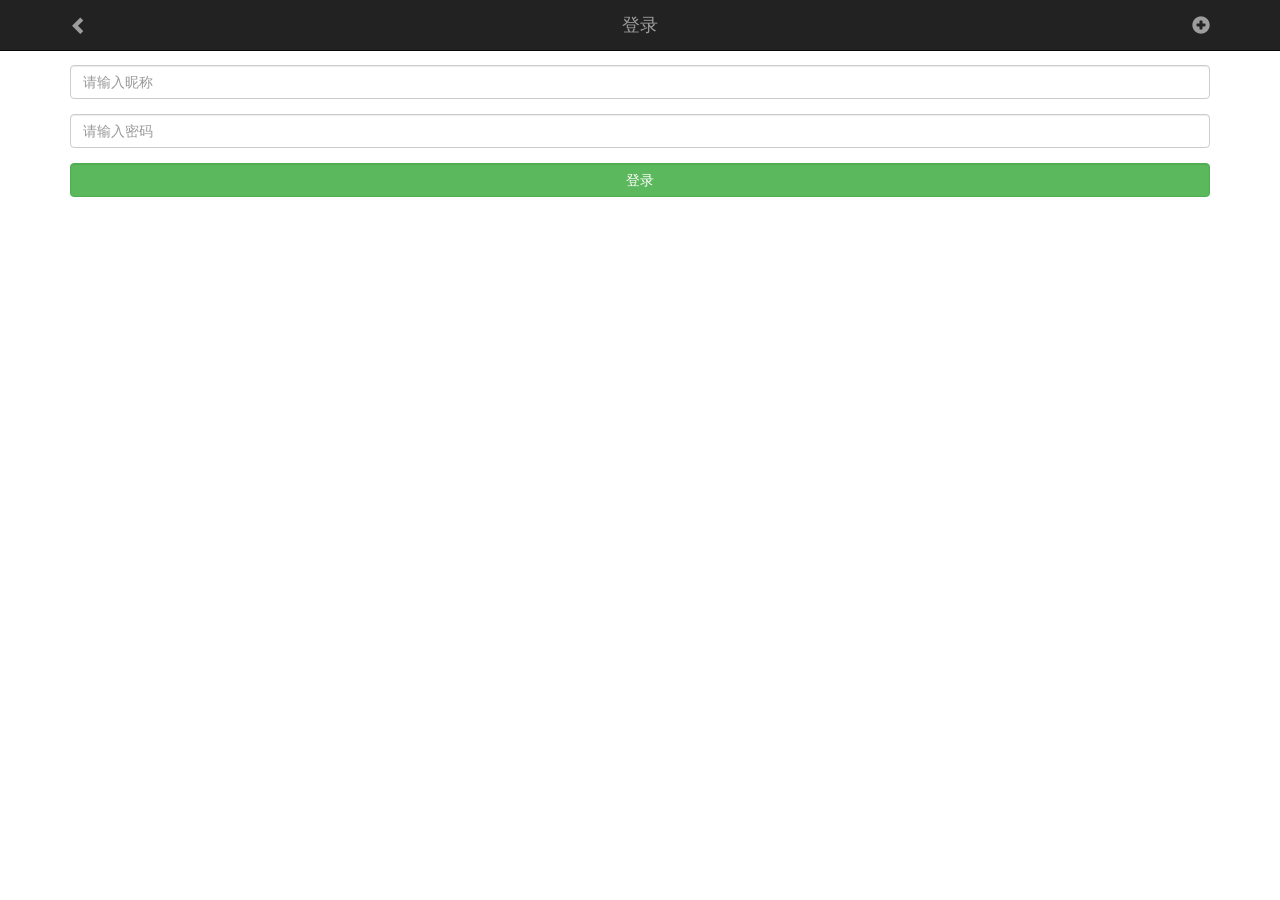
<file: node-login/www/login.html>
<!doctype html>
<html lang="en">
<head>
    <meta charset="UTF-8">
    <title>登录页面</title>
    <link rel="stylesheet" href="css/bootstrap.min.css"/>
    <link rel="stylesheet" href="css/all.css"/>
</head>
<body>

<nav class="navbar navbar-inverse navbar-fixed-top">
    <div class="container">
        <div class="row">
            <div class="navbar-title">
                <span id="goBack" class="glyphicon glyphicon-chevron-left pull-left"></span>
                登录
                <span id="register" class="glyphicon glyphicon-plus-sign pull-right"></span>
            </div>
        </div>
    </div>
</nav>

<div class="container">
    <form action="/user/signin" method="POST">
        <div class="form-group">
            <input type="text" name="petname" class="form-control" required
                   pattern="^[0-9a-zA-Z\u4e00-\u9fa5]{2,16}$" placeholder="请输入昵称">
        </div>
        <div class="form-group">
            <input type="password" name="password" class="form-control"
                   pattern="^.{6,16}$" required placeholder="请输入密码">
        </div>
        <input type="submit" class="btn btn-success form-control" value="登录"></input>
    </form>
</div>

<div class="modal fade" tabindex="-1" role="dialog">
    <div class="modal-dialog modal-sm">
        <div class="modal-content">
            <div class="modal-content">
                <div class="modal-header">
                    <button type="button" class="close" data-dismiss="modal"><span>&times;</span></button>
                    <h4 class="modal-title">智游教育</h4>
                </div>
                <div class="modal-body"></div>
                <div class="modal-footer">
                    <button type="button" class="btn btn-default" data-dismiss="modal">确定</button>
                </div>
            </div>
        </div>
    </div>
</div>

</body>
<script src="js/jquery.js"></script>
<script src="js/bootstrap.min.js"></script>
<script src="scripts/login.js"></script>
</html>
</file>
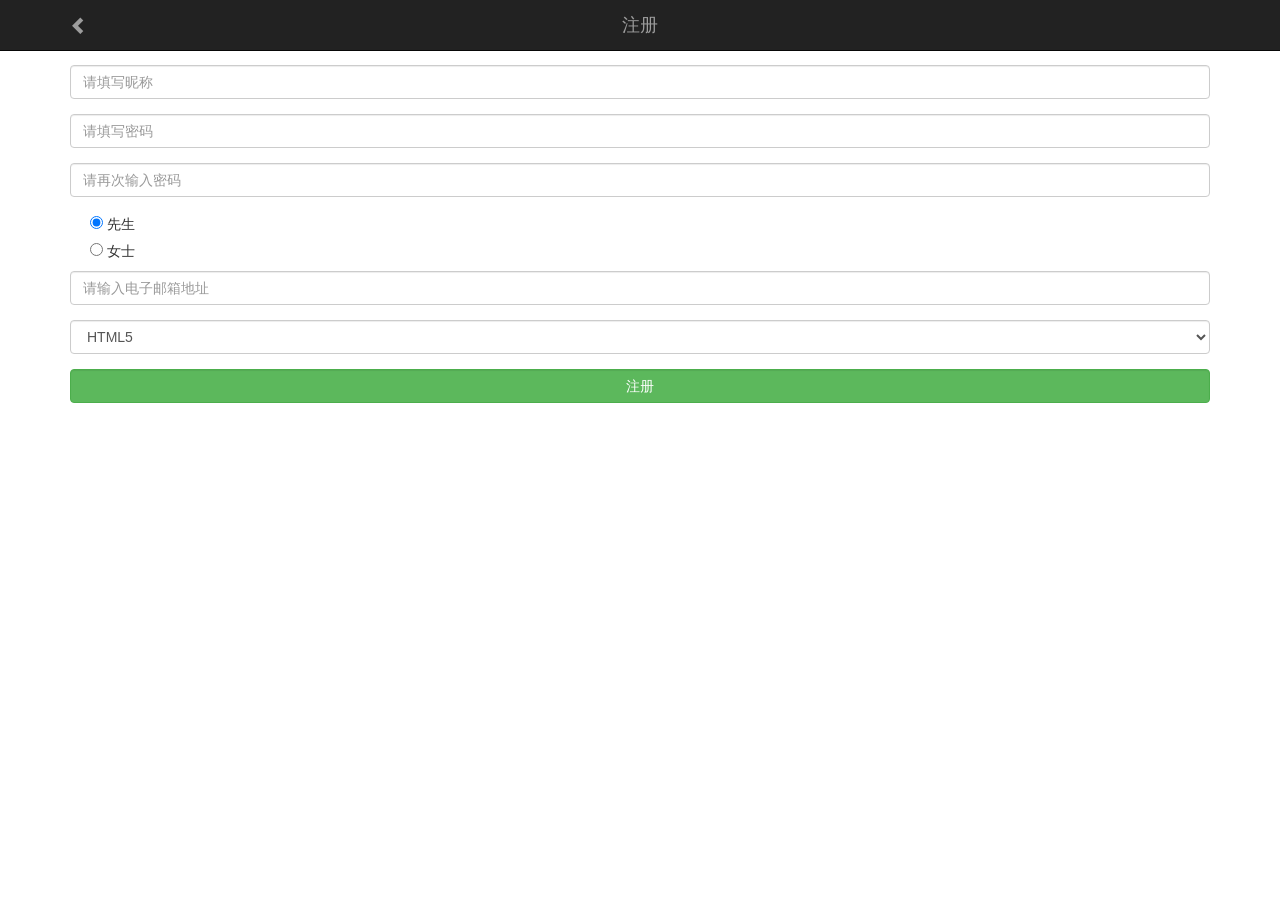
<file: node-login/www/register.html>
<!doctype html>
<html lang="en">
<head>
    <meta charset="UTF-8">
    <title>注册页面</title>
    <link rel="stylesheet" href="css/bootstrap.min.css"/>
    <link rel="stylesheet" href="css/all.css"/>
</head>
<body>

<nav class="navbar navbar-inverse navbar-fixed-top">
    <div class="container">
        <div class="row">
            <div class="navbar-title">
                <span id="goBack" class="glyphicon glyphicon-chevron-left pull-left"></span>
                注册
                <span class="glyphicon glyphicon-user pull-right invisible"></span>
            </div>
        </div>
    </div>
</nav>
<div class="container">
    <form action="/user/register" method="POST">
        <div class="form-group">
            <input class="form-control" type="text" name="petname" required
                   pattern="^[0-9a-zA-Z\u4e00-\u9fa5]{2,16}$" placeholder="请填写昵称">
        </div>
        <div class="form-group">
            <input class="form-control" type="password" name="password" required
                   pattern="^.{6,16}$" placeholder="请填写密码">
        </div>
        <div class="form-group">
            <input class="form-control" type="password" required
                   pattern="^.{6,16}$" placeholder="请再次输入密码">
        </div>
        <div class="checkbox">
            <label>
                <input type="radio" value="true" name="isMale" id="male" checked>
                先生
            </label>
        </div>
        <div class="checkbox">
            <label>
                <input type="radio" value="false" name="isMale" id="famale">
                女士
            </label>
        </div>
        <div class="form-group">
            <input class="form-control" type="email" name="email" required placeholder="请输入电子邮箱地址">
        </div>
        <div class="form-group">
            <select name="course" class="form-control">
                <option value="HTML5" selected>HTML5</option>
                <option value="iOS">iOS</option>
                <option value="Android">Android</option>
            </select>
        </div>
        <input type="submit" class="btn btn-success form-control" value="注册"></input>
    </form>
</div>
<div class="modal fade" tabindex="-1" role="dialog">
    <div class="modal-dialog modal-sm">
        <div class="modal-content">
            <div class="modal-content">
                <div class="modal-header">
                    <button type="button" class="close" data-dismiss="modal"><span>&times;</span></button>
                    <h4 class="modal-title">智游教育</h4>
                </div>
                <div class="modal-body"></div>
                <div class="modal-footer">
                    <button type="button" class="btn btn-default" data-dismiss="modal">确定</button>
                </div>
            </div>
        </div>
    </div>
</div>

</body>
<script src="js/jquery.js"></script>
<script src="js/bootstrap.min.js"></script>
<script src="scripts/register.js"></script>
</html>
</file>
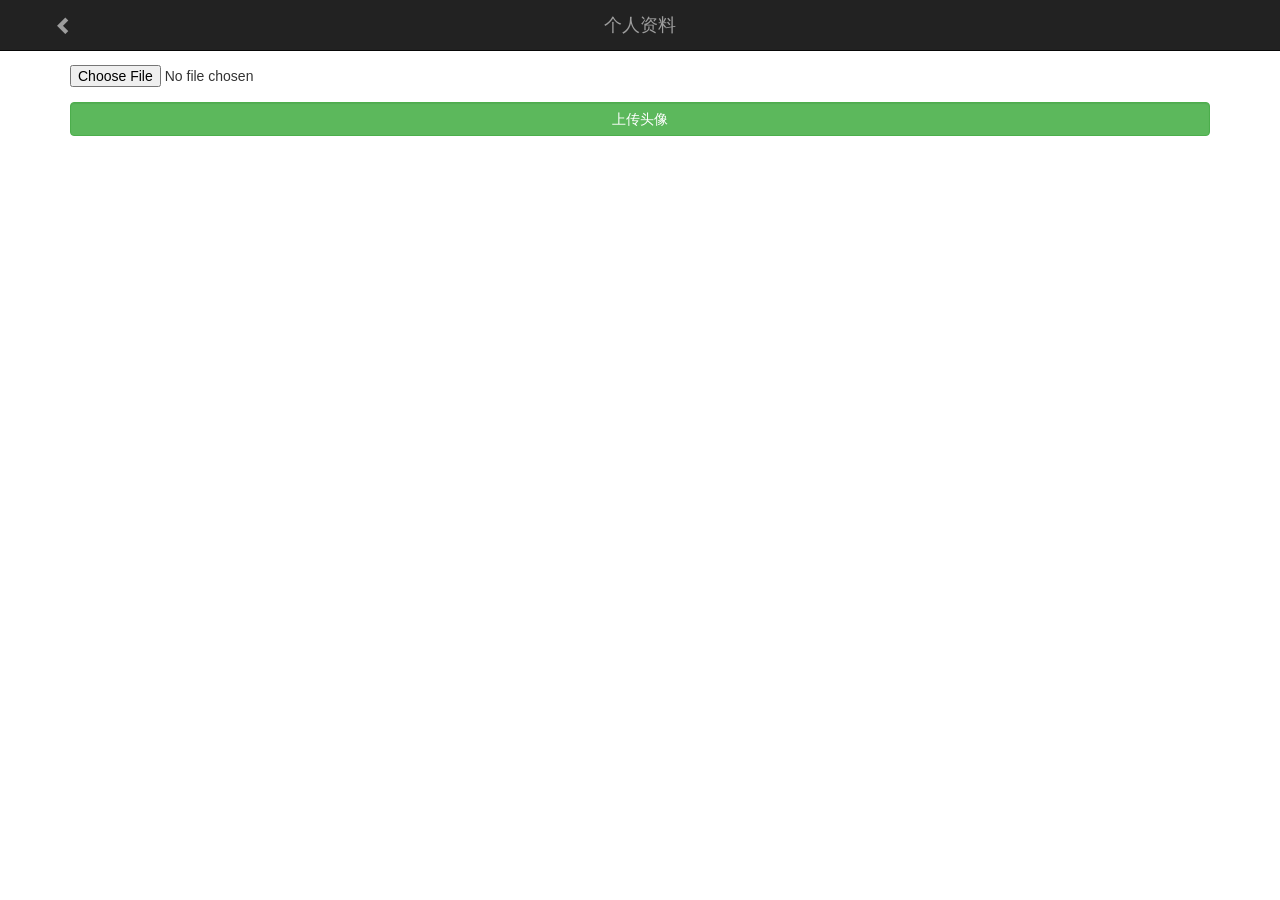
<file: node-login/www/user.html>
<!DOCTYPE html>
<html>
<head lang="en">
    <meta charset="UTF-8">
    <title> 个人资料 </title>
    <link rel="stylesheet" href="css/bootstrap.min.css"/>
    <link rel="stylesheet" href="css/all.css"/>
</head>
<body>
<nav class="navbar navbar-inverse navbar-fixed-top">
    <div class="navbar-title">
        <div class="container">
            <div class="row">
                <span id="goBack" class="glyphicon glyphicon-chevron-left pull-left"></span>
                个人资料
                <span id="register" class="glyphicon glyphicon-user pull-right invisible"></span>
            </div>
        </div>
    </div>
</nav>
<div class="container">
    <form action="/user/photo" method="POST" enctype="multipart/form-data">
        <div class="form-group">
            <input type="file" name="photo" required accept=".jpg,.png">
        </div>
        <input type="submit" class="btn btn-success form-control" value="上传头像"></input>
    </form>
</div>
<div class="modal fade" tabindex="-1" role="dialog">
    <div class="modal-dialog modal-sm">
        <div class="modal-content">
            <div class="modal-content">
                <div class="modal-header">
                    <button type="button" class="close" data-dismiss="modal"><span>&times;</span></button>
                    <h4 class="modal-title">智游教育</h4>
                </div>
                <div class="modal-body"></div>
                <div class="modal-footer">
                    <button type="button" class="btn btn-default" data-dismiss="modal">确定</button>
                </div>
            </div>
        </div>
    </div>
</div>
</body>
<script src="js/jquery.js"></script>
<script src="js/bootstrap.min.js"></script>
<script>
    $('form').submit(function(ev){
        ev.preventDefault()
        var data = new FormData(this)
        $.post({
            url:'/user/photo',
            data:data,
            contentType:false,  //默认的格式是 application/x-www-form-urlencoded
            processData:false, // 默认发送到服务器的数据，会发生数据转换，防止自动转换数据格式
            success:function(res){
                $('.modal-body').text(res.message)
                $('.modal').modal('show').on('hidden.bs.modal', function(){
                    if(res.code == 'success'){
                        location.href = '/'
                    }

                })
            }
//            '/user/photo', data, function(res){
//                $('.modal-body').text(res.message)
//                $('.modal').modal('show').on('hidden.bs.modal', function(){
//                    if(res.code == 'success'){
//                        location.href = '/'
//                    }
//
//                })
//            }
        })
    })
</script>
</html>
</file>
<file: node-login/www/css/all.css>
body{
    padding-top: 65px;
}

@media (min-width: 768px){
    .navbar-text{
        margin-right: 0
    }
}

@media (max-width: 768px){
    .navbar-brand{
        padding-left: 0;
        padding-right: 0;
    }
}

.navbar-title{
    font-size: 18px;
    line-height: 20px;
    padding: 15px;
    color: #9d9d9d;
    text-align: center;
    cursor: pointer;
}

.navbar-text{
    cursor: pointer;
}

.media img{
    width: 64px;
    height: 64px;
}

.glyphicon{
    cursor: pointer;
}

.media-object{
    border-radius: 50%;
}

.media-footing{
    padding-top: 5px;
    color: #888;
}

.media{
    cursor: pointer;
}

.media-child{
    padding-left: 20px;
}
</file>
